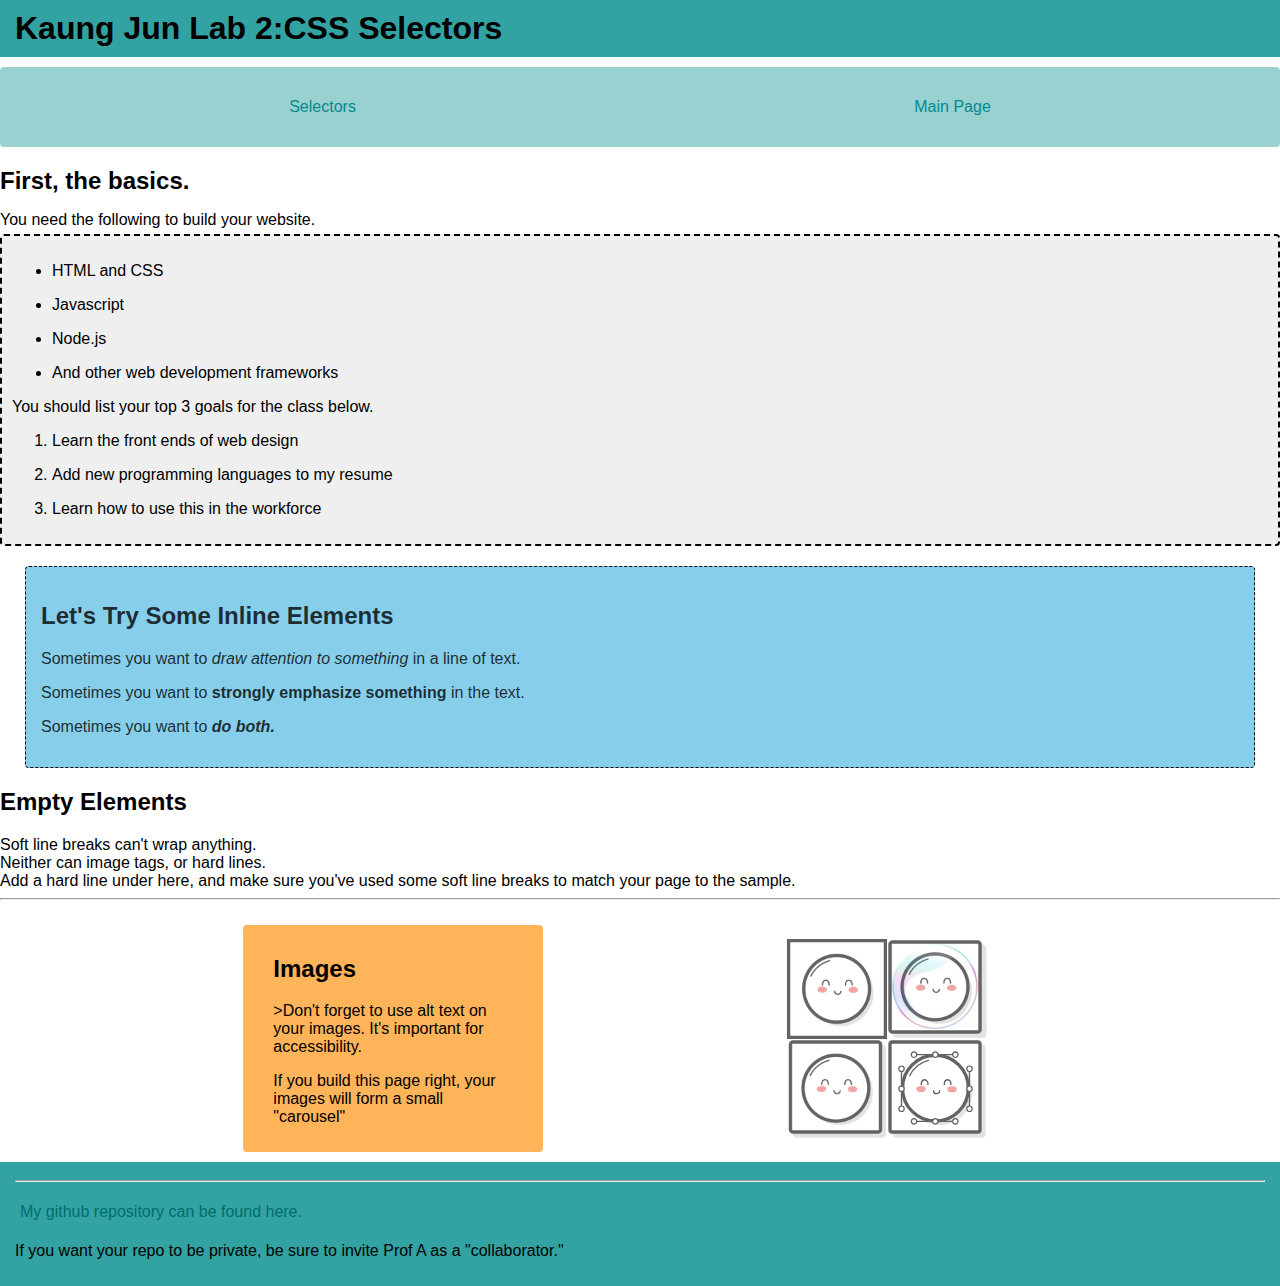
<file: client/lab_2/index.html>
<!DOCTYPE html>
<html lang='en'>
    <div class='wrapper'>
    <head>
        <meta charset='UTF-8'/>
        <title>Patrick(Kaung) Jun Lab 2</title>
        <h1 class='header'>Kaung Jun Lab 2:CSS Selectors</h1>
        <link rel='stylesheet' href='styles.css'/>
    </head>
    <body>
<nav>
<p><a href='selectors.html'>Selectors</a></p>
<p><a href='index.html'>Main Page</a></p>
</nav >

<h2 class='default'>First, the basics.</h2>

<p class='default'>You need the following to build your website.</p>
<div class='section_1'>
<ul>
<p><li>HTML and CSS</li></p>
<p><li>Javascript</li></p>
<p><li>Node.js</li></p>
<p><li>And other web development frameworks</li></p>
</ul>
<p class='default'>You should list your top 3 goals for the class below.</p>
<ol>
    <p><li>Learn the front ends of web design</li></p>
    <p><li>Add new programming languages to my resume</li></p>
    <p><li>Learn how to use this in the workforce</li></p>
</ol>
</div>
<div class='section_2'>
    <div class='subtitle'>
<h2>Let's Try Some Inline Elements</h2>

<p>Sometimes you want to <em>draw attention to something</em> in a line of text.</p>

<p>Sometimes you want to <strong>strongly emphasize something</strong> in the text.</p>

<p>Sometimes you want to <em><strong>do both.</strong></em></p>
</div>
</div>
<div class='section_3'>
<h2>Empty Elements</h2>

Soft line breaks can't wrap anything.</br>Neither can image tags, or hard lines.</br>
Add a hard line under here, and make sure you've used some soft line breaks to match your page to the sample.
<hr/>
</div>
<div class='section_4'>
    <div class='text'>
<h2>Images</h2> 
<p>>Don't forget to use alt text on your images. It's important for accessibility.</p>
<p>If you build this page right, your images will form a small "carousel"</p>
    </div>
<div class="grid">
    <div class="grid img">
        <img src='./images/images/mochi.gif'  alt='A dancing mochi ball'/>
        <img src='./images/images/mochi.jpg' alt='A mochi ball in a bubble'/>
        <img src='./images/images/mochi.png'  alt='A mochi ball'/>
        <img src='./images/images/mochi.svg' alt='A mochi ball with Béizier handles'/>
    </div>
</div>
</div>
<div class='footer'>
    <hr/>
    <p><a href='https://github.com/patrick-jun9/INST377-Lab-Work'>My github repository can be found here.</a></p>
    <p>If you want your repo to be private, be sure to invite Prof A as a "collaborator."</p>
</div>
</div>
</html>
</file>
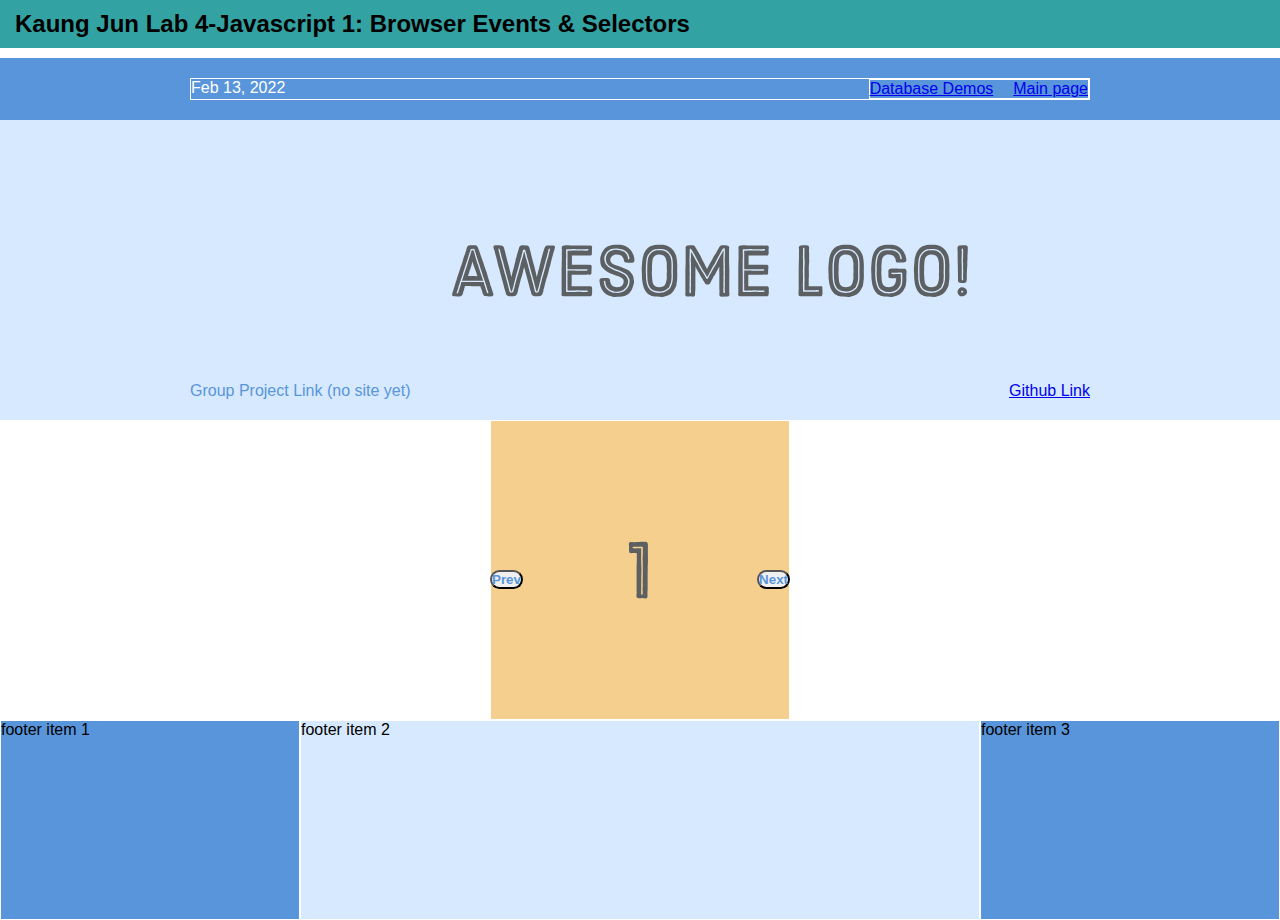
<file: client/lab_4/index.html>
<!DOCTYPE html>
<html lang='en'>
    <div class='wrapper'>
    <head>
        <title>Kaung Jun Lab 4</title>
        <link rel='stylesheet' href='styles.css'/>
        <h2 class='top-page'>Kaung Jun Lab 4-Javascript 1: Browser Events & Selectors</h2>
    </head>
<body>
    <div class='header-container'>
        <div class='header'>
<div class='date'> Feb 13, 2022</div>
            <div class='push-right'>
<div class='database-demos'><a href=data.html>Database Demos</a></div>
<div class='main-page'><a href=index.html>Main page</a></div>
</div>
</div>
</div>
<div class='menu-container'>
    <div class= 'menu'>
<div class='links'>Group Project Link (no site yet)</div>
<img src='./images/awesome-logo.svg'  alt='Awesome logo'/>
<div class='links'><a href='https://github.com/patrick-jun9/INST377-Lab-Work'>Github Link</a></div>
</div>
</div>
<div class='photo-grid-container'>
    <div class='photo-grid'>
<div class="carousel">
    <div class="carousel_item carousel_item_visible">
        <div class="photo-grid-item first-item">  
<img src='./images/one.svg'  alt='One'/>
</div>
</div>
<div class="carousel_item">
    <div class='photo-grid-item'>
<img src='./images/two.svg' alt='Two'/>
</div>
</div>
<div class="carousel_item">
    <div class='photo-grid-item'>
<img src='./images/three.svg'  alt='Three'/>
</div>
</div>
<div class="carousel_item">
    <div class='photo-grid-item'>
<img src='./images/four.svg' alt='Four'/>
</div>
</div>
<div class="carousel_item">
    <div class='photo-grid-item'>
<img src='./images/five.svg'  alt='Five'/>
</div>
</div>
<div class="carousel_actions">
    <button id="carousel_button--previous">Prev</button>
    <button id="carousel_button--next">Next</button>
</div>
</div>
</div>
</div>
<div class='footer'>
    <div class='footer-item footer-one'>footer item 1</div>
    <div class='footer-item footer-two'>footer item 2</div>
    <div class='footer-item footer-three'>footer item 3</div>
    </div>
    </div>
    <script src='script.js'></script>
</body>
</html>
</file>
<file: client/lab_2/styles.css>
* {
  box-sizing: border-box;
}
body {
  margin: 0;
  padding: 0;
}

/* p {
  padding:0;
  margin:0;
} */

a {
  display: inline-block;
  text-decoration: none;
  padding: 5px;
}

a:hover {
  background-color: springgreen;
  color: white;
}

nav {
  background-color: rgba(0,139, 139,0.4);
  border-radius: 4px;
  padding: 10px;
  margin-bottom: 15px;
  display: flex;
  justify-content: space-around;
}

nav a {
  color: rgba(0,139, 139, 1);
}


/* Page styles */
.wrapper {
  font-family: ‘Segoe UI’, Candara, ‘Bitstream Vera Sans’, ‘DejaVu Sans’, ‘Bitsream Vera Sans’, ‘Trebuchet MS’, Verdana, ‘Verdana Ref’, sans-serif;
  margin:0;
}

.container {
  margin: 0 20px;
}

.header{
  width: 100%;
  display: inline-block;
  background-color: rgba(0,139, 139,0.8);
  padding: 10px 15px;
  margin: 0;
  margin-bottom: 10px;
}

.footer {
  width: 100%;
  display: inline-block;
  background-color: rgba(0,139, 139,0.8);
  padding: 10px 15px;
  margin: 0;
  margin-top: 10px;
}

.footer a {
  color: rgba(0,110, 110, 1);
}

.subtitle {
  color: rgba(0,0,0,0.8);
  margin: 0px;
  margin-bottom: 5px;
}

.default{
  margin-bottom: 5px;
}

.section_1 {
  background-color: #EFEFEF;
  border: 2px dashed;
  border-radius: 4px;
  padding: 10px;
  margin-bottom: 15px;
  margin-top: 5px;
}

.section_2 {
  background-color: skyblue;
  border: 1px dashed #000;
  border-radius: 4px;
  padding: 15px;
  margin: 20px 25px;
}

.section_2 .subtitle {
  margin: 0;
  margin-bottom: 15px;
}

.section_3 {
  margin-bottom: 25px;
}

.section_4 {
  display: flex;
  flex-direction: row wrap;
  justify-content: space-evenly;
  align-items: center;
}

.section_4 .text {
  display: block;
}

.section_4 div.text{
  display: block;
  border-radius: 4px;
  background-color: #ff8c00a6;
  padding: 10px 30px;
  max-width: 300px;
}

.section_4 .text ul {
  list-style: circle;
  margin:0;
  padding:0;
}

.section_4 div.right{
  display: block;
  border-radius: 4px;
  background-color: #ffe100a6;
  padding: 10px;
  max-width: 300px;
}

.grid {
  display: flex;
  justify-content: flex-start;
  width: 250px;
  flex-flow: wrap;
}

.grid img {
  width: 100px;
}
</file>
<file: client/lab_4/styles.css>
* {
  margin: 0;
  padding: 0;
  box-sizing: border-box;
}
.wrapper {
  font-family: ‘Segoe UI’, Candara, ‘Bitstream Vera Sans’, ‘DejaVu Sans’,
    ‘Bitsream Vera Sans’, ‘Trebuchet MS’, Verdana, ‘Verdana Ref’, sans-serif;
  margin: 0;
}

.menu-container {
  color: #5995da;
  background-color: #d6e9fe;
  display: flex;
  justify-content: center;
}

.menu {
  width: 900px;
  height: 300px;
  display: flex;
  justify-content: space-between;
  align-items: center;
}

.links {
  display: flex;
  align-self: flex-end;
  margin-bottom: 20px;
}

.database-demos {
  display: flex;
  justify-content: flex-end;
}
.push-right {
  display: flex;
  justify-content: flex-end;
  border: 1px solid #fff;
}

.main-page {
  margin-left: 20px;
}
.top-page {
  width: 100%;
  display: inline-block;
  background-color: rgba(0, 139, 139, 0.8);
  padding: 10px 15px;
  margin: 0;
  margin-bottom: 10px;
}

.header-container {
  color: #fff;
  background-color: #5995da; /*Blue*/
  padding: 20px 0;
  display: flex;
  justify-content: center;
}
.header {
  border: 1px solid #fff;
  width: 900px;
  display: flex;
  justify-content: space-between;
}

.photo-grid-container {
  display: flex;
  justify-content: center;
}

.photo-grid {
  width: 900px;
  display: flex;
  justify-content: center;
  flex-wrap: wrap;
  flex-direction: row-reverse;
}

.photo-grid-item {
  border: 1px solid#fff;
  width: 300px;
  height: 300px;
}

.first-item {
  order: 1;
}

.last-item {
  order: -1;
}

.carousel {
  overflow: hidden;
  max-width: 300px;
  position: relative;
}

.carousel .carousel_item,
.carousel .carousel_item--hidden {
  display: none;
}

.carousel .carousel_item img {
  max-width: 300px;
  width: 100%;
  height: auto;
}

.carousel .carousel_item_visible {
  display: block;
}

.carousel .carousel_actions {
  display: flex;
  justify-content: space-between;
  position: absolute;
  top: 50%;
  width: 100%;
}

.carousel .carousel_actions button {
  color: #5995da;
  border-radius: 50px;
  font-weight: bold;
}

.carousel .carousel_actions button#carousel_button--next {
  margin-left: 20px;
}
.carousel .carousel_actions button#carousel_button--prev {
  margin-right: 20px;
}

.footer {
  display: flex;
  justify-content: space-between;
}

.footer-item {
  border: 1px solid #fff;
  background-color: #d6e9fe;
  height: 200px;
  flex: 1;
}

.footer-one,
.footer-three {
  flex: initial;
  background-color: #5995da;
  width: 300px;
}

.footer-two {
  flex: 2;
}

@media only screen and (max-width: 400px) {
  body {
    background-color: #f09a9d;
  }
}
</file>
